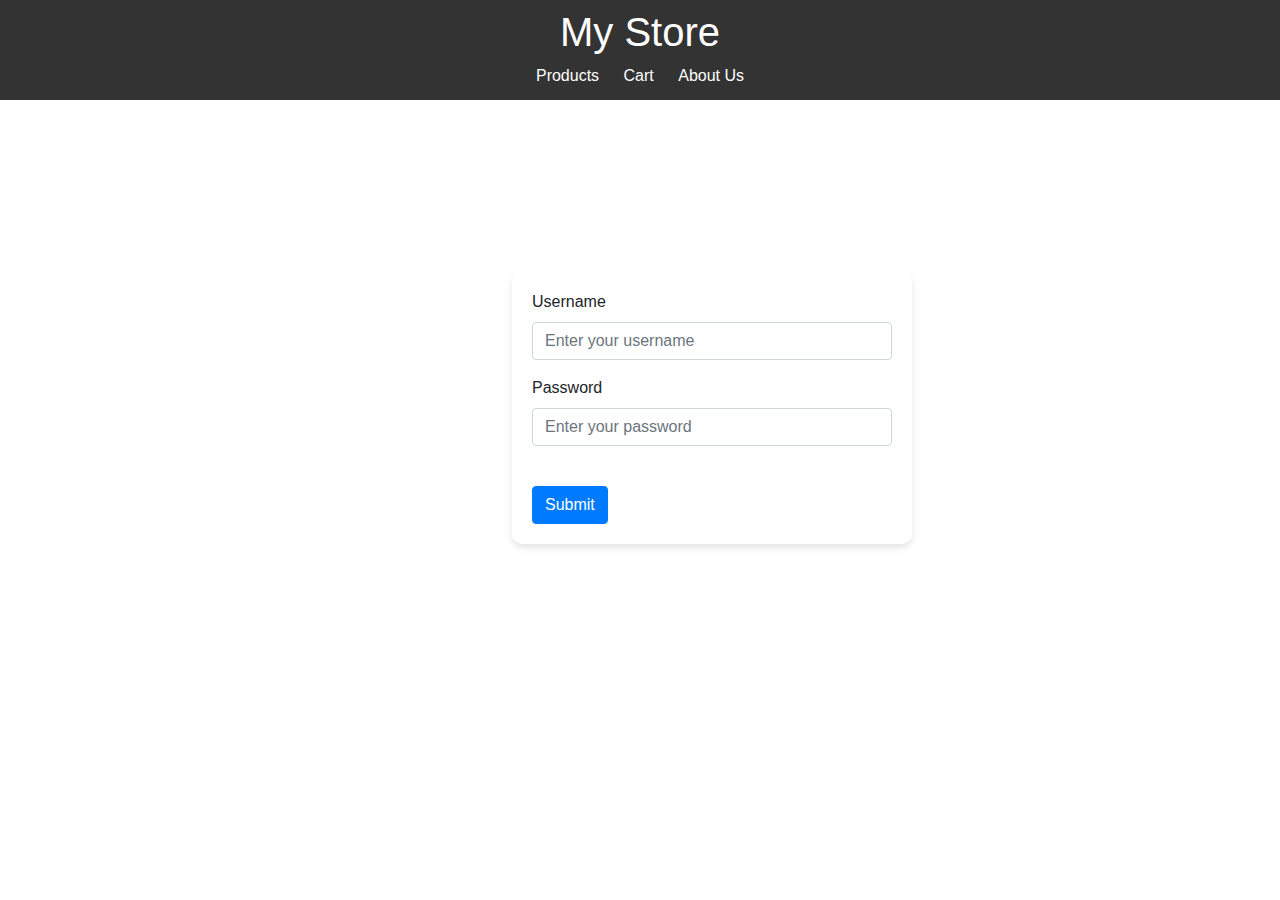
<file: Lo3/index.html>
<!DOCTYPE html>
<html lang="en">
<head>
    <meta charset="UTF-8">
    <meta name="viewport" content="width=device-width, initial-scale=1.0">
    <title>E-Commerce - Products</title>
    <link rel="stylesheet" href="index.css">
    <link rel="stylesheet" href="https://cdn.jsdelivr.net/npm/bootstrap@4.3.1/dist/css/bootstrap.min.css" integrity="sha384-ggOyR0iXCbMQv3Xipma34MD+dH/1fQ784/j6cY/iJTQUOhcWr7x9JvoRxT2MZw1T" crossorigin="anonymous">
  
</head>
<body>
    <header>
        <h1>My Store</h1>
        <nav>
          <a href="index.html">Products</a>
          <a href="cart.html">Cart</a>
          <a href="about.html">About Us</a>
          <div class="logout-button">
            <button onclick="logout()" class="btn btn-danger">Logout</button>
          </div>
        </nav>
    </header>
    
    <main>
        <h2>Products</h2>
        <div id="product-container" class="card-grid">
        </div>
    </main>

    <script src="index.js"></script>
</body>
</html>
</file>
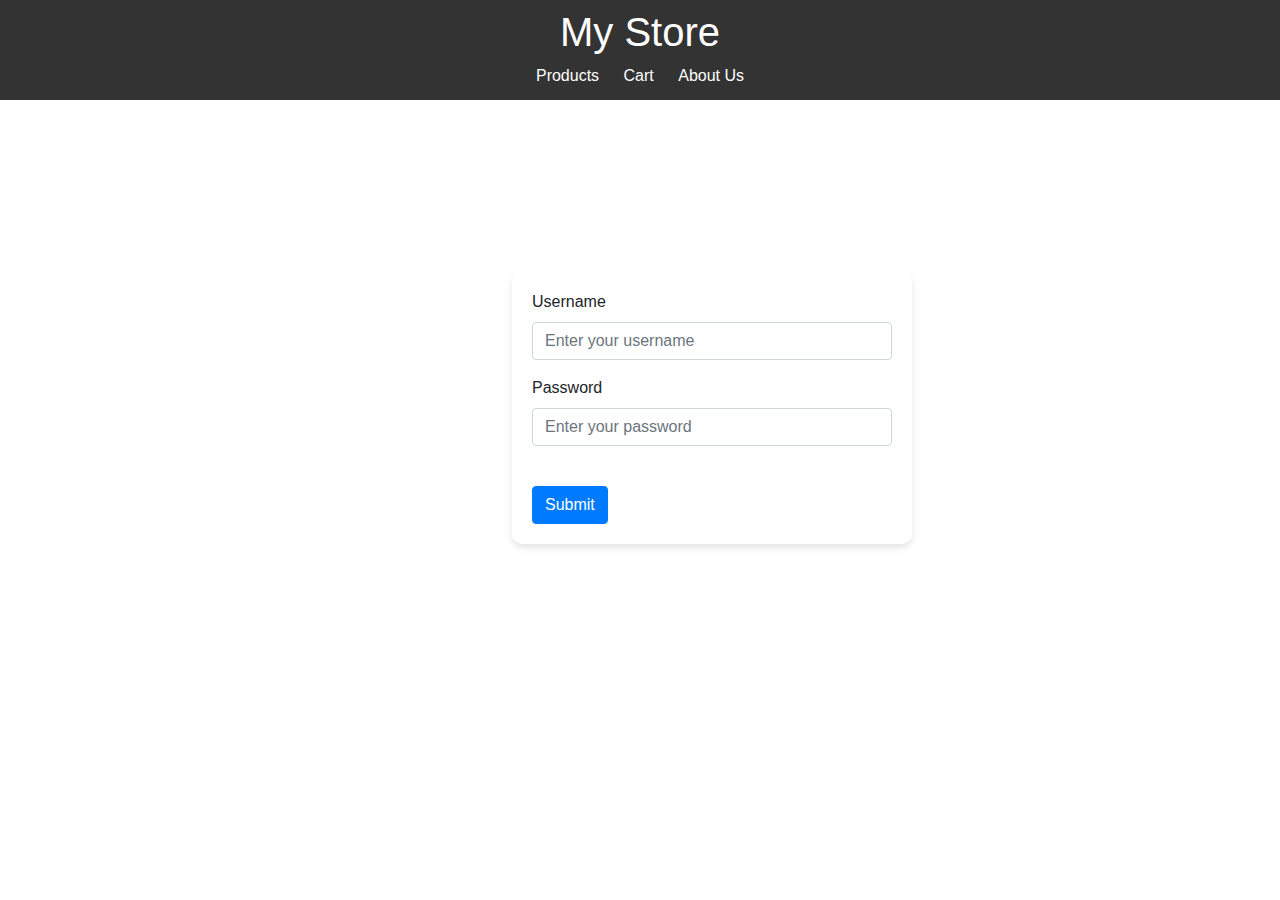
<file: Lo3/about.html>
<!DOCTYPE html>
<html lang="en">
<head>
    <meta charset="UTF-8">
    <meta name="viewport" content="width=device-width, initial-scale=1.0">
    <title>E-Commerce - About Us</title>
    <link rel="stylesheet" href="index.css">
    <link rel="stylesheet" href="https://cdn.jsdelivr.net/npm/bootstrap@4.3.1/dist/css/bootstrap.min.css" integrity="sha384-ggOyR0iXCbMQv3Xipma34MD+dH/1fQ784/j6cY/iJTQUOhcWr7x9JvoRxT2MZw1T" crossorigin="anonymous">
</head>
<body>
    <header>
        <h1>My Store</h1>
        <nav>
          <a href="index.html">Products</a>
          <a href="cart.html">Cart</a>
          <a href="about.html">About Us</a>
          <div class="logout-button">
            <button onclick="logout()" class="btn btn-danger">Logout</button>
          </div>
        </nav>
    </header>
    
    <main>
        <h2>About Us</h2>
        <section>
            <p>Welcome to My Store! We are dedicated to providing you with the best products and exceptional customer service. Our mission is to bring quality and value to our customers every day.</p>
            <p>Founded in 2024, My Store started as a small business with a big vision: to make online shopping enjoyable and stress-free. Over the years, we have grown into a trusted name in e-commerce, serving thousands of happy customers worldwide.</p>
            <h3>Our Values</h3>
            <ul>
                <li><strong>Customer First:</strong> Your satisfaction is our top priority.</li>
                <li><strong>Quality Products:</strong> We only offer products that meet our high standards.</li>
                <li><strong>Integrity:</strong> Transparency and honesty in all that we do.</li>
            </ul>
            <h3>Contact Us</h3>
            <p>If you have any questions or feedback, feel free to reach out to us:</p>
            <ul>
                <li>Email: mohsinshabir111@gmail.com</li>
                <li>H-11/4 TMUC, Islamabad, Pakistan</li>
            </ul>
            <button onclick="window.location.href='mailto:mohsinshabir111@gmail.com'" class="btn btn-primary">Email Us</button>
        </section>
    </main>

    <script src="index.js"></script>
</body>
</html>
</file>
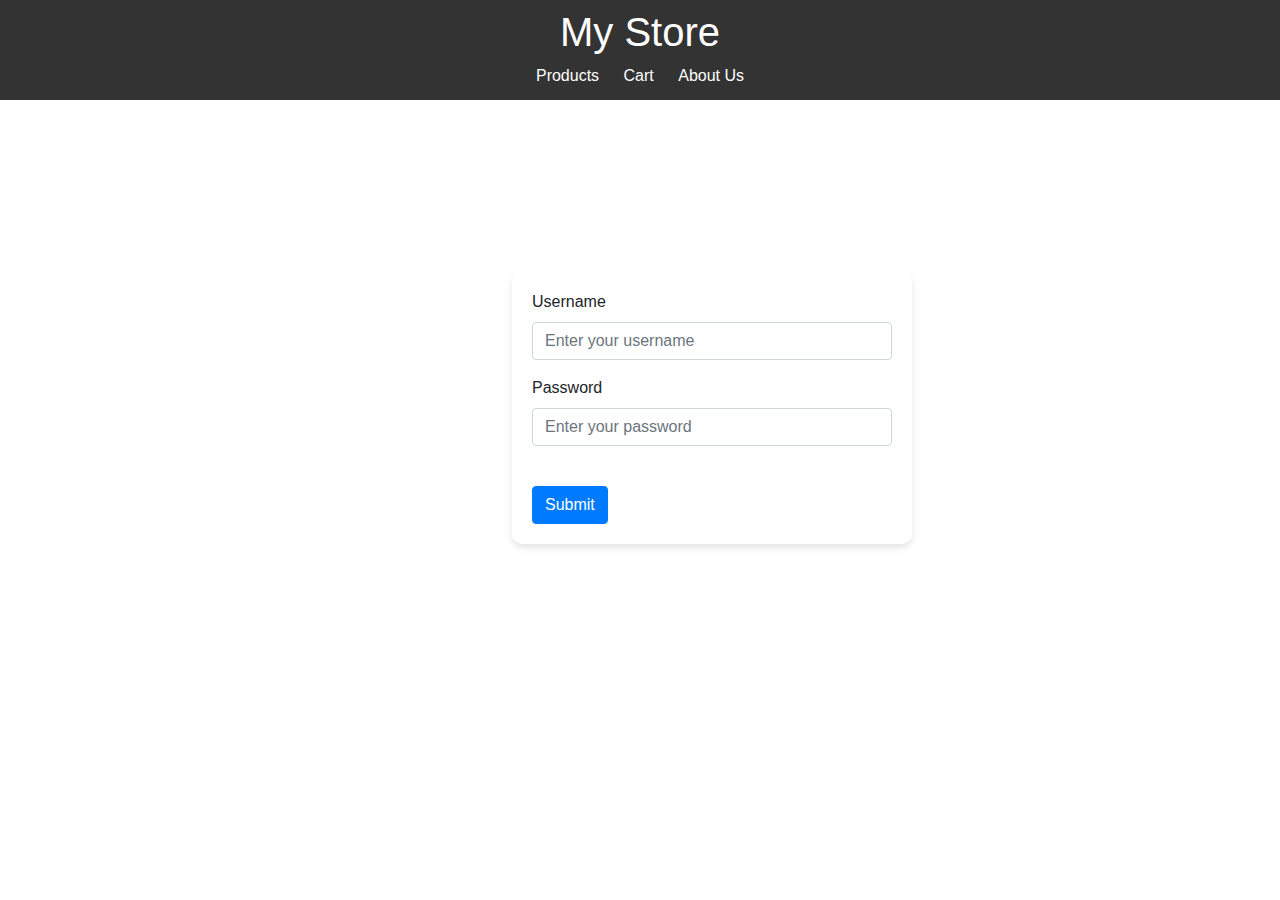
<file: Lo3/cart.html>
<!DOCTYPE html>
<html lang="en">
<head>
    <meta charset="UTF-8">
    <meta name="viewport" content="width=device-width, initial-scale=1.0">
    <title>E-Commerce - Products</title>
    <link rel="stylesheet" href="index.css">
    <link rel="stylesheet" href="https://cdn.jsdelivr.net/npm/bootstrap@4.3.1/dist/css/bootstrap.min.css" integrity="sha384-ggOyR0iXCbMQv3Xipma34MD+dH/1fQ784/j6cY/iJTQUOhcWr7x9JvoRxT2MZw1T" crossorigin="anonymous">
  
</head>
<body>
    <header>
        <h1>My Store</h1>
        <nav>
          <a href="index.html">Products</a>
          <a href="cart.html">Cart</a>
          <a href="about.html">About Us</a>
          <div class="logout-button">
            <button onclick="logout()" class="btn btn-danger">Logout</button>
          </div>
        </nav>
    </header>
    
    <main>
        <h2>Your Cart</h2>
        <ul id="cart-items" class="list-group"></ul>
        <h4 style="padding: 5px;">Total: $<span id="cart-total">0.00</span></h4>
        <button onclick="checkout()" class="btn btn-success">Checkout</button>
    </main>

    <script src="index.js"></script>
    
</body>
</html>
</file>
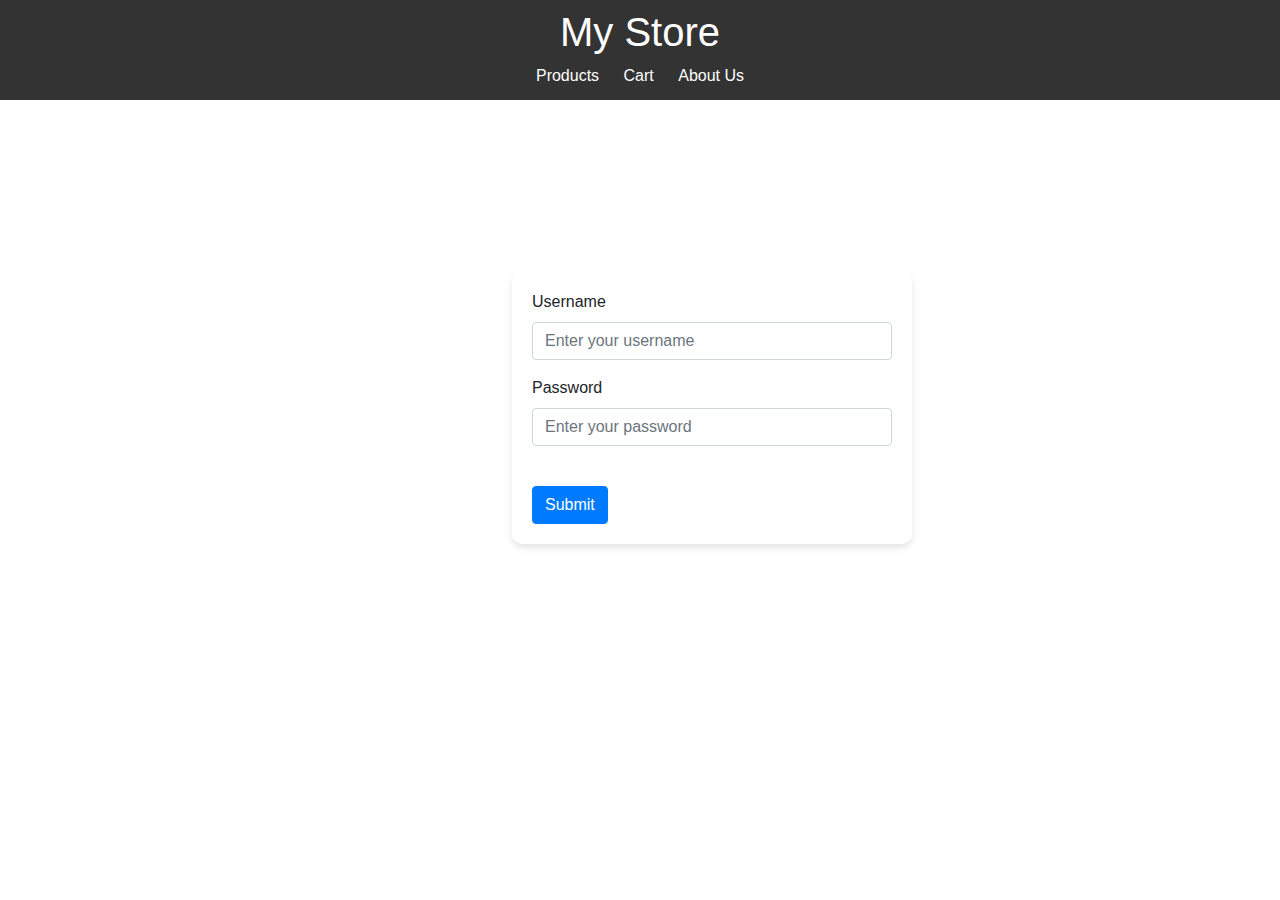
<file: Lo3/checkout.html>
<!DOCTYPE html>
<html lang="en">
<head>
    <meta charset="UTF-8">
    <meta name="viewport" content="width=device-width, initial-scale=1.0">
    <title>E-Commerce - Checkout</title>
    <link rel="stylesheet" href="index.css">
    <link rel="stylesheet" href="https://cdn.jsdelivr.net/npm/bootstrap@4.3.1/dist/css/bootstrap.min.css" integrity="sha384-ggOyR0iXCbMQv3Xipma34MD+dH/1fQ784/j6cY/iJTQUOhcWr7x9JvoRxT2MZw1T" crossorigin="anonymous">
</head>
<body>
    <header>
        <h1>Checkout</h1>
    </header>

    <main class="container text-center mt-5">
        <div class="alert alert-success" role="alert">
            <h4 class="alert-heading">Thank you for your purchase!</h4>
            <p>We appreciate your business and hope to see you again soon. Your order is being processed and you will receive a confirmation email shortly.</p>
        </div>
        <a href="index.html" class="btn btn-primary">Back to Home</a>
    </main>

    <footer class="bg-light text-center py-3 mt-5">
        <p>&copy; 2024 My Store. All rights reserved.</p>
    </footer>

    <script src="index.js"></script> 
</body>
</html>
</file>
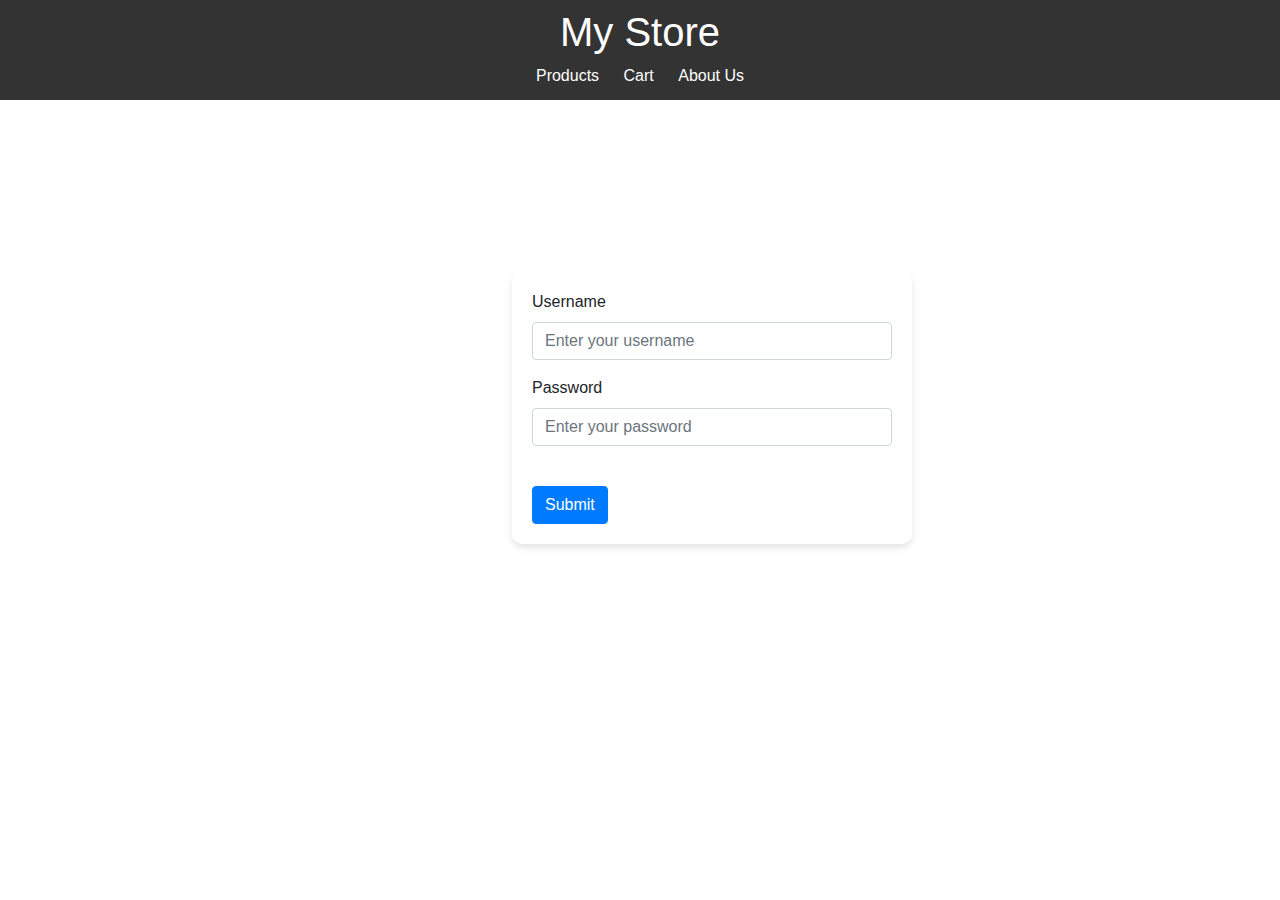
<file: Lo3/login.html>
<!DOCTYPE html>
<html lang="en">
<head>
    <meta charset="UTF-8">
    <meta name="viewport" content="width=device-width, initial-scale=1.0">
    <title>E-Commerce - Products</title>
    <link rel="stylesheet" href="index.css">
    <link rel="stylesheet" href="https://cdn.jsdelivr.net/npm/bootstrap@4.3.1/dist/css/bootstrap.min.css" integrity="sha384-ggOyR0iXCbMQv3Xipma34MD+dH/1fQ784/j6cY/iJTQUOhcWr7x9JvoRxT2MZw1T" crossorigin="anonymous">
  
</head>
<body>
    <header>
        <h1>My Store</h1>
        <nav>
          <a href="index.html">Products</a>
          <a href="cart.html">Cart</a>
          <a href="about.html">About Us</a>
        </nav>
    </header>

    <div class="login-div">
        <form id="login-form">
            <div class="mb-3">
                <label for="username" class="form-label">Username</label>
                <input type="text" class="form-control" id="username" aria-describedby="emailHelp" placeholder="Enter your username" required>
            </div>
            <div class="mb-3">
                <label for="password" class="form-label">Password</label>
                <input type="password" class="form-control" id="password" placeholder="Enter your password" required>
            </div>
            <br>
            <button type="submit" class="btn btn-primary">Submit</button>
        </form>
    </div> 
    
    <script src="index.js"></script>
</body>
</html>
</file>
<file: Lo3/index.css>
body {
    font-family: Arial, sans-serif;
    margin: 0;
    padding: 0;
    background-color: #f9f9f9;
    background-image: url("https://static.vecteezy.com/system/resources/previews/022/514/324/non_2x/white-gradient-abstract-curve-pattern-free-photo.jpeg");
    background-attachment:fixed;
    background-repeat: no-repeat;
    background-size: cover;
    background-position: center;
    height: 300%;
  }
  
  header {
    background-color: #333;
    color: #fff;
    padding: .5rem;
    text-align: center;
    position: fixed; 
    top: 0; 
    width: 100%;
    height: 100px;
    margin-bottom: 300px;
  }
  
  
  nav a {
    color: #fff;
    margin: 0 10px;
    text-decoration: none;
  }
  
  main {
    padding: 20px;
    padding-top: 110px;
    flex: 1;
  }

  footer {
    background-color: #f8f9fa;
    padding: 10px 0;
    text-align: center;
    position: fixed; 
    bottom: 0; 
    width:100%;
  }

  .login-div {
    width: 400px; /* Adjust the width as needed */
    padding: 20px;
    background: #ffffff;
    position: absolute;
    top: 30%;
    left: 40%;
    border-radius: 10px; /* Optional: Rounded corners */
    box-shadow: 0 4px 6px rgba(0, 0, 0, 0.1); /* Optional: Adds a shadow */
    justify-content: center;
    align-items: center;
  }

  .logout-button {
    position: fixed;
    right: 20px; 
    top: 50px; 
    z-index: 1000;
  }

  .card-grid {
    display: flex;
    flex-wrap: wrap;
    gap: 20px;
    justify-content: center;
  }
  
  .card {
    margin: 3px;
    text-align: center;
  }

  .list-group-item {
    padding: 30px;
    width: 250px; 
    display: inline-block; 
  }
  
  #products, #cart {
    margin-bottom: 20px;
  }
  
  #product-list {
    display: flex;
    flex-wrap: wrap;
  }
  
  .product {
    border: 1px solid #ddd;
    margin: 10px;
    padding: 10px;
    text-align: center;
    width: 200px;
    background-color: #fff;
    box-shadow: 2px 2px 5px rgba(0, 0, 0, 0.1);
  }
  
  .product button {
    background-color: #28a745;
    color: white;
    border: none;
    padding: 5px 10px;
    cursor: pointer;
  }
  
  .product button:hover {
    background-color: #218838;
  }
  
  #cart ul {
    list-style: none;
    padding: 0;
  }
</file>
